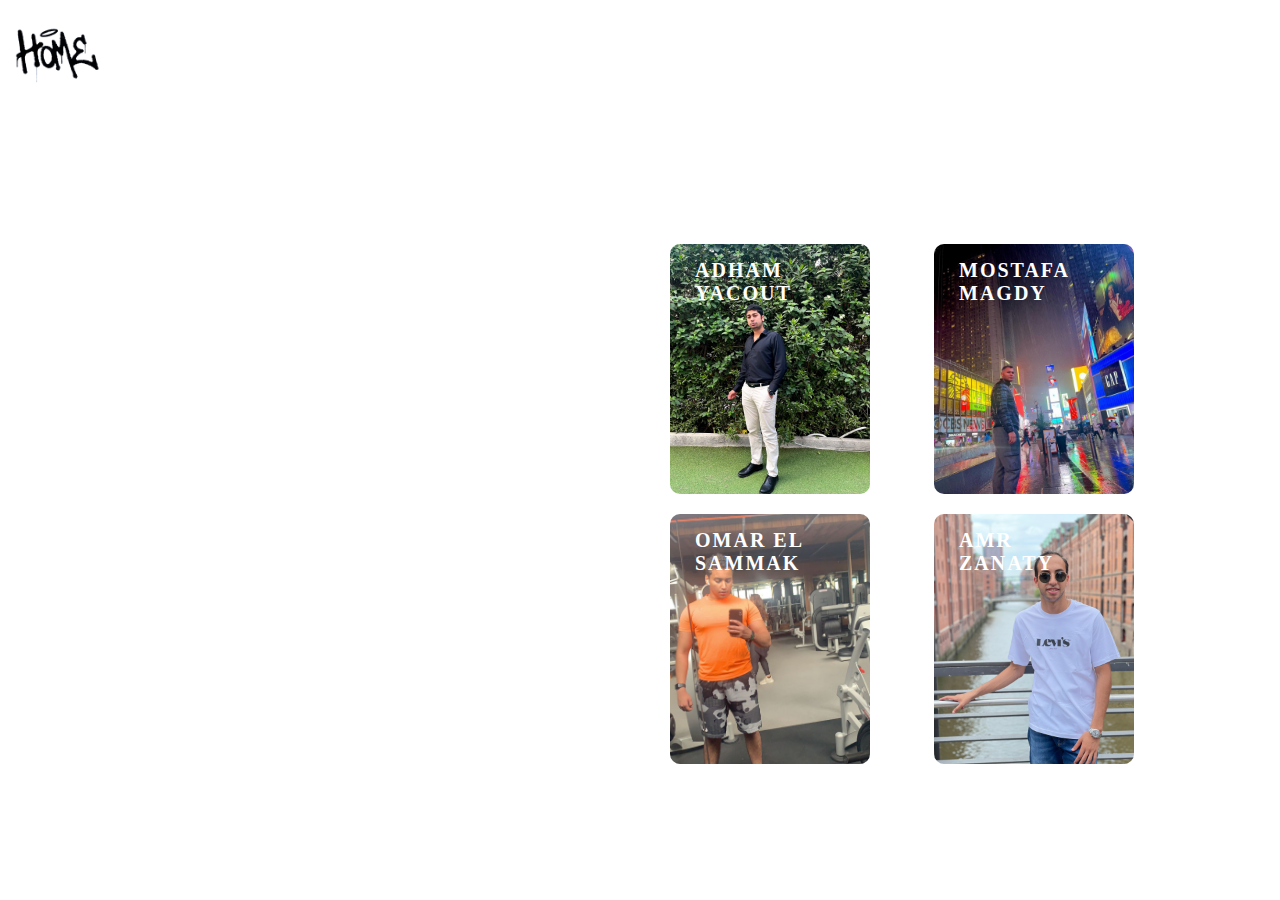
<file: car rental/html/aboutus.html>
<!DOCTYPE html>
<html lang="eg">

    <head>
        <meta charset="UTF-8">
        <title>
           About us
        </title>
        <meta name="viewport" content="width=device-width,initial-scale=1.0">
      <link rel="stylesheet" href="../css/aboutusstyle.css">
    </head>
    <body>
    <div class="container">

   <a href="./index.html"><img src="../img/home.jpg" class="logo"></a> 

   <div class="row">
    <div class="col">
        <h1><i>Car rental<br> project</i> </h1>
        <p>
            This is our final project for the database course term 7
            <br>
            we represented to you a full functional car rental website
        </p> 
      </div>
    <div class="col">
        <div class="card c1">
            <h6>ADHAM YACOUT</h6>
        </div>
        <div class="card c2">
            <h6>MOSTAFA MAGDY</h6>
        </div>
        <div class="card c3">
            <h6>OMAR EL SAMMAK</h6>
        </div>
        <div class="card c4">
            <h6>AMR ZANATY</h6>
        </div>
    </div>
</div>
    </div>
  
    </body>
</html>
</file>
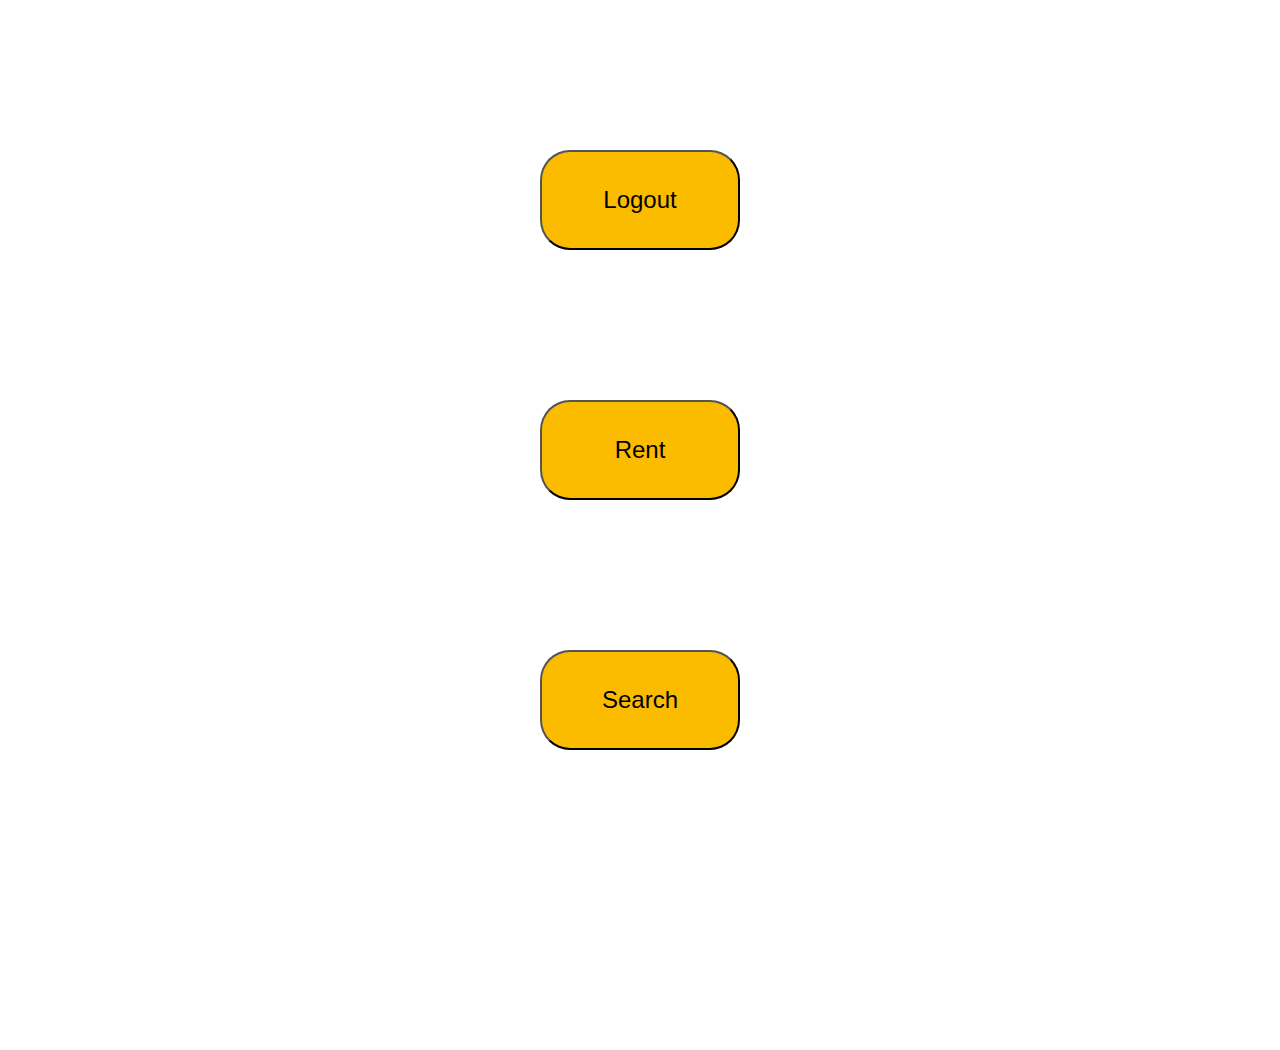
<file: car rental/html/userland.html>
<?php



if(isset($_POST['logoutbtn']))
{  
  session_start();
    session_unset();
    session_destroy();
    header('location:../html/index.html');
   
}
?>

<html lang="eg">

    <head>
        <meta charset="UTF-8">
        <title>
           Admin
        </title>
        <meta name="viewport" content="width=device-width,initial-scale=1.0">
        <link rel="stylesheet" href="../css/userlands.css">
    </head>

<body>
  <header>
   
    
    <div class="menu" id="menuicon"
     <ul class="navbar">
 
     </ul></div>
     <div class="header-btn">
     <form action="userland.php" method = "post">
    <button id="logoutbtn" class ="sign"  name="logoutbtn" type="submit">Logout</button>
    </form>
     </div>
    </header>
  <Button class="buttons" >Rent</Button>
  
  <Button class="buttons">Search</Button>
  
  


</body>

</html>
</file>
<file: car rental/css/aboutusstyle.css>
*{

    margin: 0px;
    padding: 0px;
}
.container{
width: 100%;
height: 100vh;

background-image: url("https://wallpapercave.com/wp/wp661789.png");
background-position: center;
background-size: cover;
}
 .logo{
    height: 12%;
    display: flex;
}
.row{
     display: flex;
     height: 88%;
    align-items: center;

}
.col{
    flex-basis: 50%;
}
 h1{
    color: white;
    font-size: 80px;
    letter-spacing: 2px;
 }

 p{
    color: white;
    font-size: 20px;
    margin-top: 30px;
 }
.card{
    width: 200px;
    height: 250px;
    display: inline-block;
    border-radius: 10px;
    padding: 15px 25px;
    box-sizing:  border-box;
    cursor: pointer;
    margin: 10px 30px;
      
      background-position: center;
      background-size: cover;
    
transition: transform 0.5;
}
.card h6{
    color:white;
    font-size: 20px;
    letter-spacing: 2px;
   

}
.card:hover{
    transform: translateY( -10px);
}
.c1{
    background-image: url(../img/adham.jpeg);
}
.c2{
    background-image: url(../img/magdy.jpeg);
}
.c3 {
    background-image: url(../img/omar.jpeg);
}
.c4{
    background-image: url(../img/zanaty.jpeg);
}
</file>
<file: car rental/css/userlands.css>
*{
    margin: 0;
    padding:0;
   
}
:root{
    --main-color : #fbbc00;
    --second-color:#ab690b;
    --text-color:#444;
    --gradient:linear-gradient(#fe5b3d,-#ffac38)
    
    }
body{
    background-image: url("https://wallpapercave.com/wp/wp661789.png");
    background-repeat: no-repeat;
    background-position: center;
    height: 100%;
    background-size: cover;
    min-width: 100%;
    background-position: top;
    

}
button{
display: grid;
background-color: #fbbc00;
margin: auto;
width: 200px;
height: 100px;
border-radius: 30px;
font-size: 24px;
align-items: center;
margin-bottom:150px;
margin-top: 150px;
transition: 0.7s;

}
button:hover{
    background-color: var(--second-color);
}
</file>
